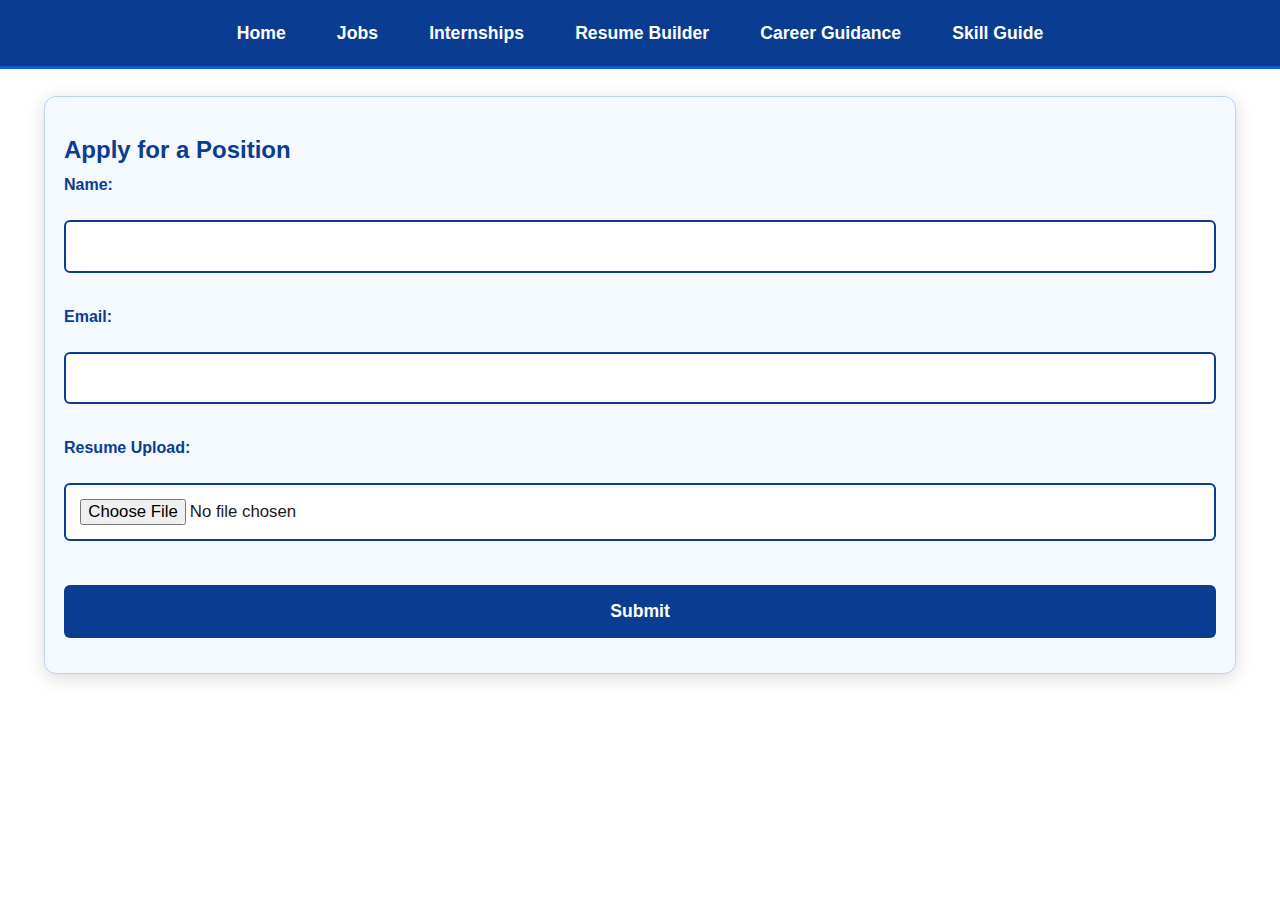
<file: apply.html>
<!DOCTYPE html>
<html>
<head>
    <link rel="stylesheet" href="style.css">
    <title>Apply</title>
</head>
<body>

<nav>
    <a href="index.html">Home</a>
    <a href="jobs.html">Jobs</a>
    <a href="internships.html">Internships</a>
    <a href="resume-builder.html">Resume Builder</a>
    <a href="career-guidance.html">Career Guidance</a>
    <a href="skill-guide.html">Skill Guide</a>
</nav>

<div class="container">
    <h2>Apply for a Position</h2>

    <form onsubmit="submitForm(event)">
        <label>Name:</label><br>
        <input type="text" id="name"><br><br>

        <label>Email:</label><br>
        <input type="email" id="email"><br><br>

        <label>Resume Upload:</label><br>
        <input type="file"><br><br>

        <button type="submit">Submit</button>
    </form>

    <p id="msg" style="color: green; font-weight: bold;"></p>
</div>

<script>
    function submitForm(e) {
        e.preventDefault();
        document.getElementById("msg").innerText = "Application Submitted Successfully!";
    }
</script>

</body>
</html>
</file>
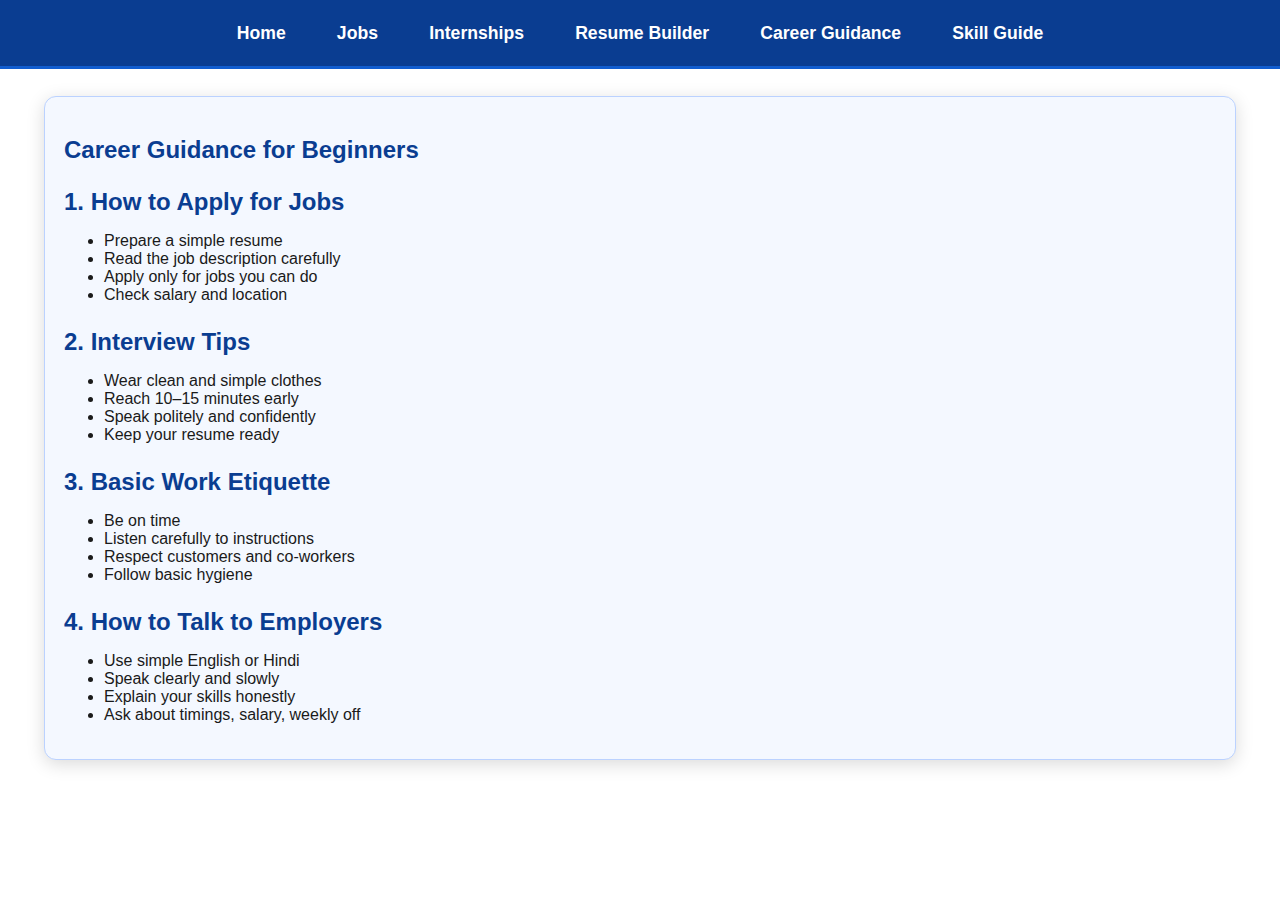
<file: career-guidance.html>
<!DOCTYPE html>
<html>
<head>
    <title>Career Guidance</title>
    <link rel="stylesheet" href="style.css">
</head>
<body>

<nav>
    <a href="index.html">Home</a>
    <a href="jobs.html">Jobs</a>
    <a href="internships.html">Internships</a>
    <a href="resume-builder.html">Resume Builder</a>
    <a href="career-guidance.html">Career Guidance</a>
    <a href="skill-guide.html">Skill Guide</a>
</nav>

<div class="container">
    <h2>Career Guidance for Beginners</h2>

    <h3>1. How to Apply for Jobs</h3>
    <ul>
        <li>Prepare a simple resume</li>
        <li>Read the job description carefully</li>
        <li>Apply only for jobs you can do</li>
        <li>Check salary and location</li>
    </ul>

    <h3>2. Interview Tips</h3>
    <ul>
        <li>Wear clean and simple clothes</li>
        <li>Reach 10–15 minutes early</li>
        <li>Speak politely and confidently</li>
        <li>Keep your resume ready</li>
    </ul>

    <h3>3. Basic Work Etiquette</h3>
    <ul>
        <li>Be on time</li>
        <li>Listen carefully to instructions</li>
        <li>Respect customers and co-workers</li>
        <li>Follow basic hygiene</li>
    </ul>

    <h3>4. How to Talk to Employers</h3>
    <ul>
        <li>Use simple English or Hindi</li>
        <li>Speak clearly and slowly</li>
        <li>Explain your skills honestly</li>
        <li>Ask about timings, salary, weekly off</li>
    </ul>

</div>

</body>
</html>
</file>
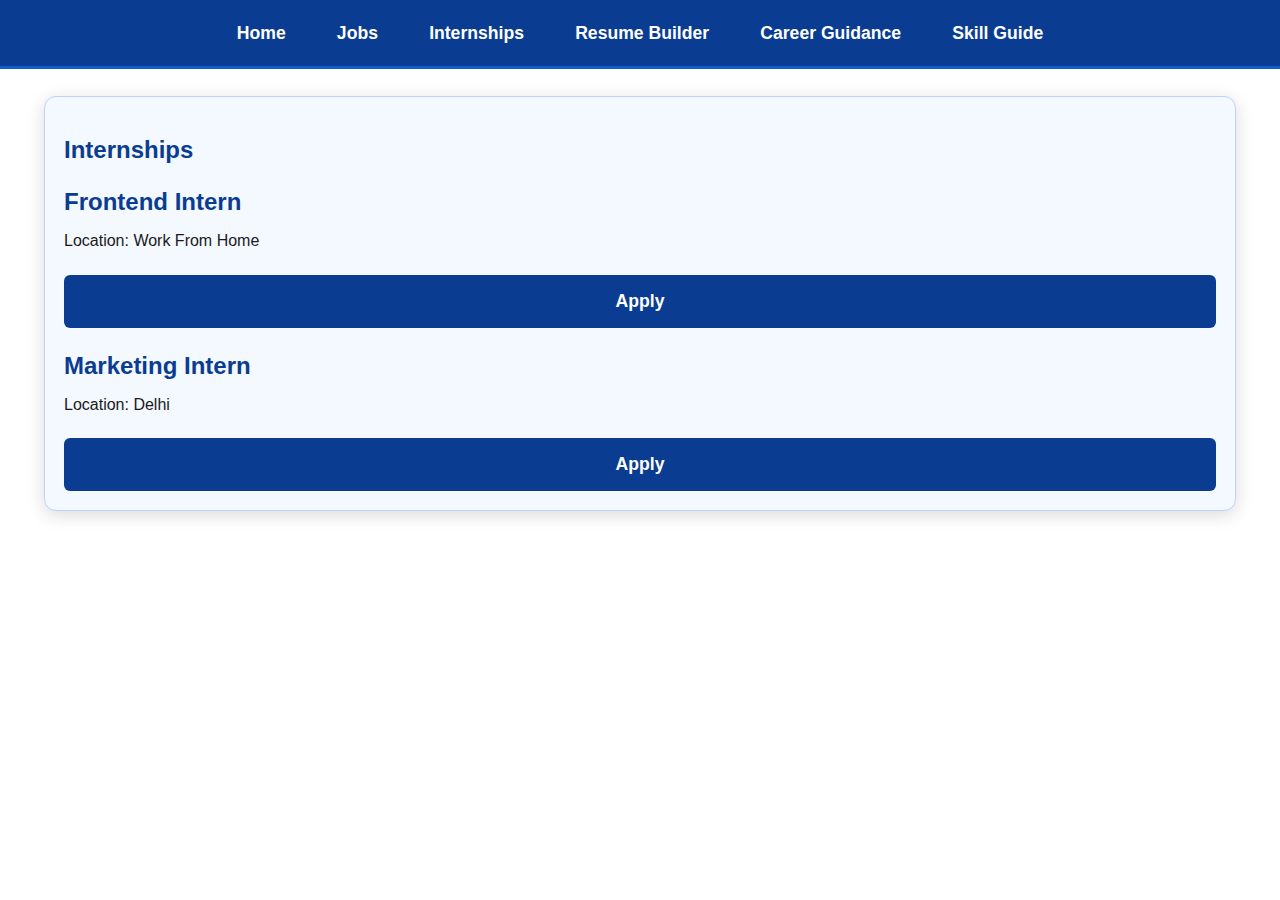
<file: internships.html>
<!DOCTYPE html>
<html>
<head>
    <link rel="stylesheet" href="style.css">
    <title>Internships</title>
</head>
<body>

<nav>
    <a href="index.html">Home</a>
    <a href="jobs.html">Jobs</a>
    <a href="internships.html">Internships</a>
    <a href="resume-builder.html">Resume Builder</a>
    <a href="career-guidance.html">Career Guidance</a>
    <a href="skill-guide.html">Skill Guide</a>
</nav>

<div class="container">
    <h2>Internships</h2>

    <h3>Frontend Intern</h3>
    <p>Location: Work From Home</p>
    <a href="apply.html"><button>Apply</button></a>

    <h3>Marketing Intern</h3>
    <p>Location: Delhi</p>
    <a href="apply.html"><button>Apply</button></a>
</div>

</body>
</html>
</file>
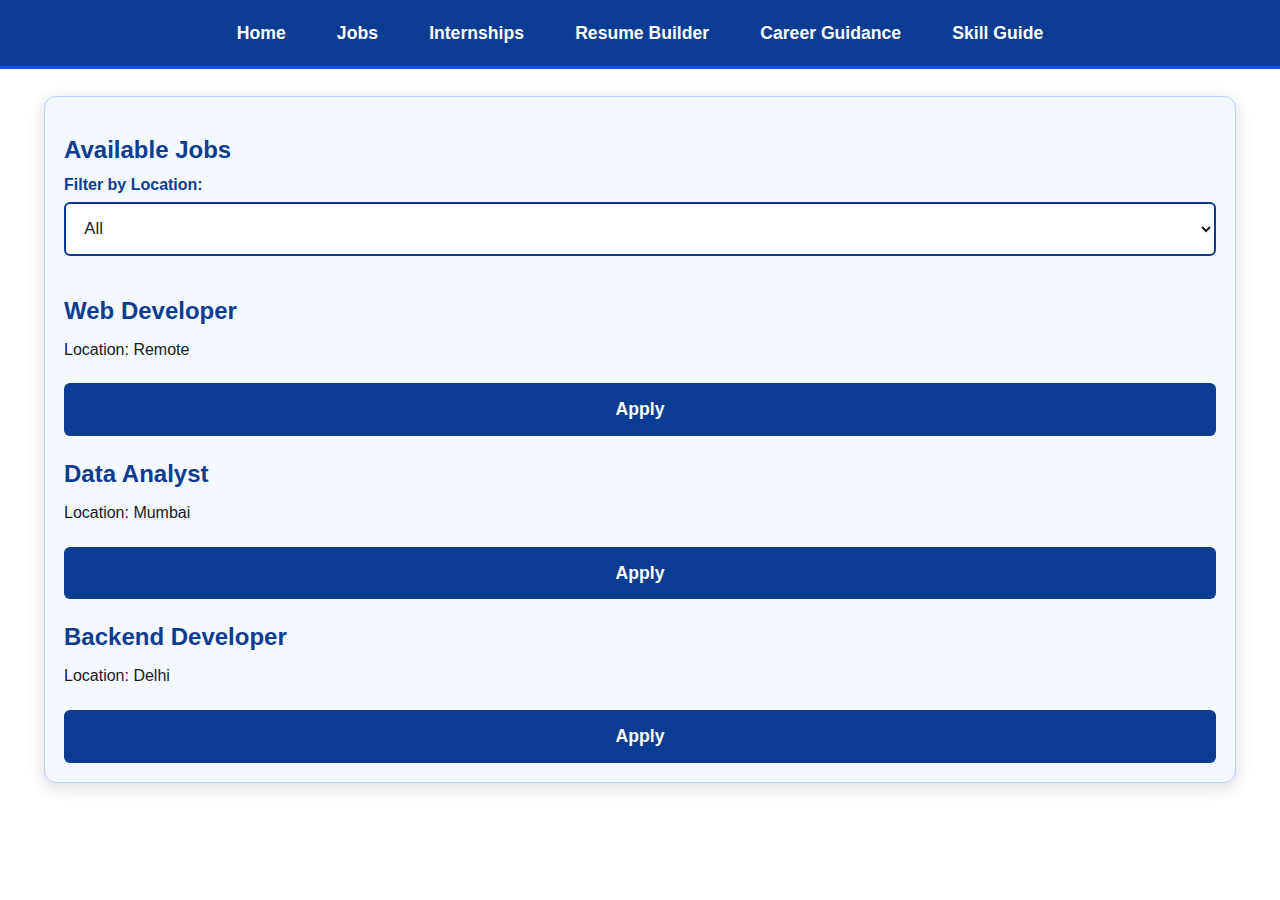
<file: jobs.html>
<!DOCTYPE html>
<html>
<head>
    <title>Jobs</title>
    <link rel="stylesheet" href="style.css">

    <script>
        function filterJobs() {
            let selected = document.getElementById("filter").value;
            let jobs = document.querySelectorAll(".job");

            jobs.forEach(job => {
                if (selected === "all" || job.dataset.location === selected) {
                    job.style.display = "block";
                } else {
                    job.style.display = "none";
                }
            });
        }
    </script>
</head>

<body>
<nav>
    <a href="index.html">Home</a>
    <a href="jobs.html">Jobs</a>
    <a href="internships.html">Internships</a>
    <a href="resume-builder.html">Resume Builder</a>
    <a href="career-guidance.html">Career Guidance</a>
    <a href="skill-guide.html">Skill Guide</a>
</nav>

<div class="container">
    <h2>Available Jobs</h2>

    <label>Filter by Location:</label>
    <select id="filter" onchange="filterJobs()">
        <option value="all">All</option>
        <option value="remote">Remote</option>
        <option value="mumbai">Mumbai</option>
        <option value="delhi">Delhi</option>
    </select>

    <div class="job" data-location="remote">
        <h3>Web Developer</h3>
        <p>Location: Remote</p>
        <a href="apply.html"><button>Apply</button></a>
    </div>

    <div class="job" data-location="mumbai">
        <h3>Data Analyst</h3>
        <p>Location: Mumbai</p>
        <a href="apply.html"><button>Apply</button></a>
    </div>

    <div class="job" data-location="delhi">
        <h3>Backend Developer</h3>
        <p>Location: Delhi</p>
        <a href="apply.html"><button>Apply</button></a>
    </div>
</div>

</body>
</html>
</file>
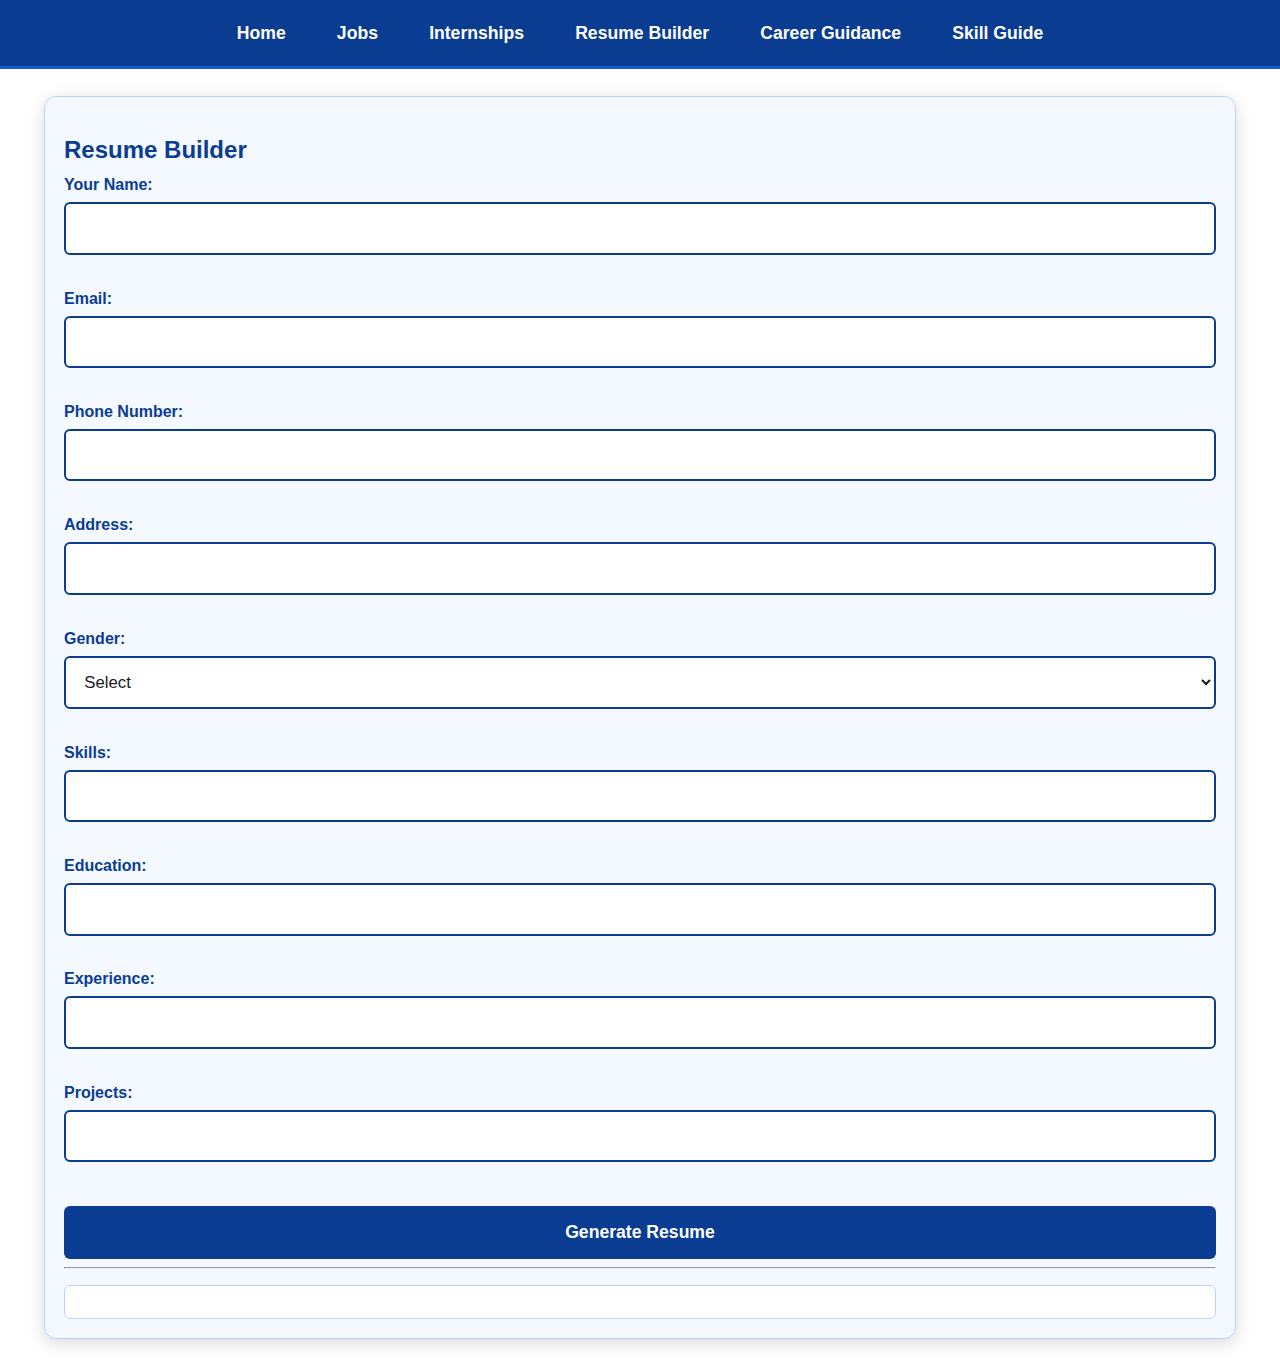
<file: resume-builder.html>
<!DOCTYPE html>
<html>
<head>
    <link rel="stylesheet" href="style.css">
    <title>Resume Builder</title>
</head>

<body>
<nav>
    <a href="index.html">Home</a>
    <a href="jobs.html">Jobs</a>
    <a href="internships.html">Internships</a>
    <a href="resume-builder.html">Resume Builder</a>
    <a href="career-guidance.html">Career Guidance</a>
    <a href="skill-guide.html">Skill Guide</a>
</nav>

<div class="container">
    <h2>Resume Builder</h2>

    <label>Your Name:</label>
    <input type="text" id="rname"><br><br>

    <label>Email:</label>
    <input type="email" id="remail"><br><br>

    <label>Phone Number:</label>
    <input type="text" id="rnumber"><br><br>

    <label>Address:</label>
    <input type="text" id="raddress"><br><br>

    <label>Gender:</label>
    <select id="rgender">
        <option value="">Select</option>
        <option>Male</option>
        <option>Female</option>
        <option>Other</option>
    </select><br><br>

    <label>Skills:</label>
    <input type="text" id="rskills"><br><br>

    <label>Education:</label>
    <input type="text" id="reducation"><br><br>

    <label>Experience:</label>
    <input type="text" id="rexperience"><br><br>

    <label>Projects:</label>
    <input type="text" id="rprojects"><br><br>

    <button onclick="generateResume()">Generate Resume</button>

    <hr>

    <div id="resumeOutput"></div>
</div>

<script>
function generateResume() {
    let name = document.getElementById("rname").value;
    let email = document.getElementById("remail").value;
    let number = document.getElementById("rnumber").value;
    let address = document.getElementById("raddress").value;
    let gender = document.getElementById("rgender").value;
    let skills = document.getElementById("rskills").value;
    let education = document.getElementById("reducation").value;
    let experience = document.getElementById("rexperience").value;
    let projects = document.getElementById("rprojects").value;

    document.getElementById("resumeOutput").innerHTML = `
        <h2>${name}</h2>

        <h3>Personal Information</h3>
        <p><strong>Email:</strong> ${email}</p>
        <p><strong>Phone:</strong> ${number}</p>
        <p><strong>Address:</strong> ${address}</p>
        <p><strong>Gender:</strong> ${gender}</p>

        <h3>Skills</h3>
        <p>${skills}</p>

        <h3>Education</h3>
        <p>${education}</p>

        <h3>Experience</h3>
        <p>${experience}</p>

        <h3>Projects</h3>
        <p>${projects}</p>
    `;
}
</script>

</body>
</html>
</file>
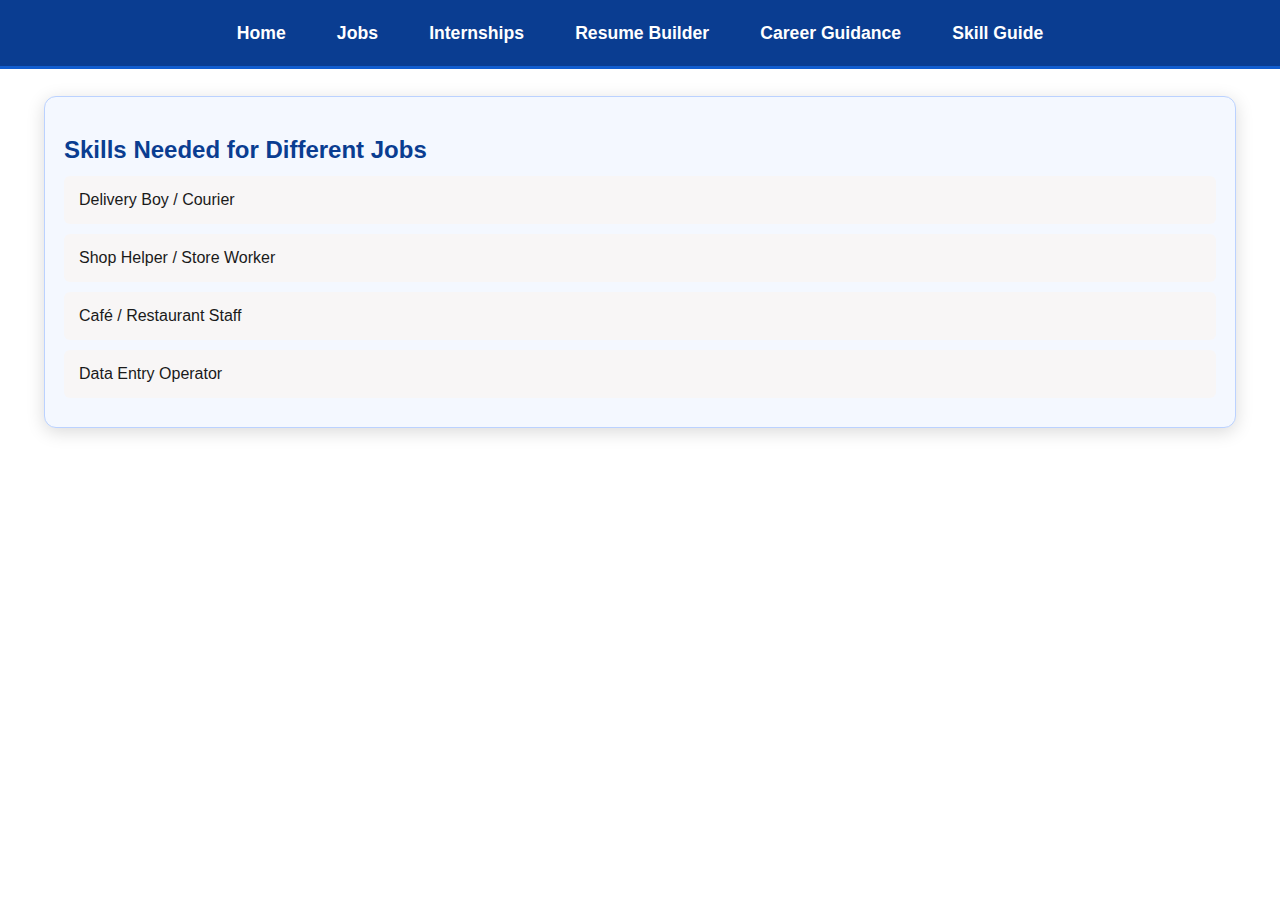
<file: skill-guide.html>
<!DOCTYPE html>
<html>
<head>
    <title>Skill Guide</title>
    <link rel="stylesheet" href="style.css">

    <style>
        .job-card {
            padding: 15px;
            background: #f8f6f6;
            margin-bottom: 10px;
            cursor: pointer;
            border-radius: 6px;
        }
        .skills-box {
            padding: 15px;
            background: rgb(2, 0, 0);
            border: 1px solid #ccc;
            margin-top: 10px;
            display: none;
        }
    </style>
</head>

<body>

<nav>
    <a href="index.html">Home</a>
    <a href="jobs.html">Jobs</a>
    <a href="internships.html">Internships</a>
    <a href="resume-builder.html">Resume Builder</a>
    <a href="career-guidance.html">Career Guidance</a>
    <a href="skill-guide.html">Skill Guide</a>
</nav>

<div class="container">
    <h2>Skills Needed for Different Jobs</h2>

    <!-- DELIVERY JOB -->
    <div class="job-card" onclick="toggleBox('delivery')">
        Delivery Boy / Courier
    </div>
    <div id="delivery" class="skills-box">
        <h3>Required Skills:</h3>
        <ul>
            <li>Driving (bike or cycle)</li>
            <li>Basic navigation (Google Maps)</li>
            <li>Punctuality</li>
        </ul>
        <h3>Recommended Skills:</h3>
        <ul>
            <li>Basic communication</li>
            <li>Mobile handling</li>
        </ul>
        <p><b>Who Can Apply?</b> 8th pass / 10th pass / 12th pass</p>
        <p><b>Expected Salary:</b> ₹10,000 – ₹20,000 + incentives</p>
    </div>

    <!-- SHOP HELPER -->
    <div class="job-card" onclick="toggleBox('shop')">
        Shop Helper / Store Worker
    </div>
    <div id="shop" class="skills-box">
        <h3>Required Skills:</h3>
        <ul>
            <li>Basic customer interaction</li>
            <li>Cash handling (optional)</li>
            <li>Stock arrangement</li>
        </ul>
        <h3>Recommended Skills:</h3>
        <ul>
            <li>Simple English speaking</li>
            <li>Politeness & behaviour</li>
        </ul>
        <p><b>Who Can Apply?</b> 10th pass / 12th pass</p>
        <p><b>Expected Salary:</b> ₹8,000 – ₹14,000</p>
    </div>

    <!-- CAFE WORK -->
    <div class="job-card" onclick="toggleBox('cafe')">
        Café / Restaurant Staff
    </div>
    <div id="cafe" class="skills-box">
        <h3>Required Skills:</h3>
        <ul>
            <li>Customer interaction</li>
            <li>Basic cleaning</li>
            <li>Teamwork</li>
        </ul>
        <h3>Recommended Skills:</h3>
        <ul>
            <li>Basic English</li>
            <li>POS billing (optional)</li>
        </ul>
        <p><b>Who Can Apply?</b> 10th pass / 12th pass</p>
        <p><b>Expected Salary:</b> ₹9,000 – ₹15,000</p>
    </div>

    <!-- DATA ENTRY -->
    <div class="job-card" onclick="toggleBox('dataentry')">
        Data Entry Operator
    </div>
    <div id="dataentry" class="skills-box">
        <h3>Required Skills:</h3>
        <ul>
            <li>Basic computer knowledge</li>
            <li>Typing</li>
            <li>MS Word / Excel</li>
        </ul>
        <h3>Recommended Skills:</h3>
        <ul>
            <li>Email writing</li>
            <li>Accuracy & speed</li>
        </ul>
        <p><b>Who Can Apply?</b> 12th pass / Graduates</p>
        <p><b>Expected Salary:</b> ₹10,000 – ₹18,000</p>
    </div>

</div>

<script>
function toggleBox(id) {
    var box = document.getElementById(id);
    box.style.display = (box.style.display === "block") ? "none" : "block";
}
</script>

</body>
</html>
</file>
<file: style.css>
/* General Page Styling */
body {
    margin: 0;
    font-family: Arial, Helvetica, sans-serif;
    background: #FFFFFF;
    color: #1A1A1A;
    box-sizing: border-box;
}

/* Navigation Bar */
nav {
    background: #0A3D91;
    padding: 0.75em 0.5em;
    display: flex;
    flex-wrap: wrap;
    gap: 1em;
    border-bottom: 3px solid #115DCF;
    justify-content: center;
}

nav a {
    color: #FFFFFF;
    text-decoration: none;
    font-weight: bold;
    font-size: 1.1em;
    padding: 0.6em 1em;
    border-radius: 6px;
}

nav a:hover {
    background: #115DCF;
    color: #DCE9FF;
}

/* Container (card) */
.container {
    width: 90vw;
    max-width: 99vw;
    margin: 3vh auto;
    background: #F4F8FF;
    padding: 1.2em;
    border-radius: 12px;
    box-shadow: 0px 4px 18px rgba(0, 0, 0, 0.15);
    border: 1px solid #BBD2FF;
}

/* Form Labels */
label {
    font-weight: bold;
    display: block;
    margin-bottom: 0.5em;
    color: #0A3D91;
}

/* Inputs & Select */
input, select {
    width: 100%;
    padding: 0.85em;
    border: 2px solid #0A3D91;
    background: #FFFFFF;
    color: #1A1A1A;
    border-radius: 6px;
    margin-bottom: 1em;
    font-size: 1.05em;
    box-sizing: border-box;
}

/* Inputs on Focus */
input:focus, select:focus {
    outline: none;
    border-color: #115DCF;
    box-shadow: 0px 0px 6px rgba(17, 93, 207, 0.5);
}

/* Button Styling */
button {
    background: #0A3D91;
    color: white;
    border: none;
    padding: 0.9em 1.2em;
    border-radius: 6px;
    cursor: pointer;
    font-size: 1.1em;
    font-weight: bold;
    width: 100%;
    margin-top: 0.5em;
}

button:hover {
    background: #115DCF;
}

/* Resume Output Box */
#resumeOutput {
    background: #FFFFFF;
    padding: 1em;
    border-left: 5px solid #0A3D91;
    border-radius: 6px;
    margin-top: 1em;
    border: 1px solid #BBD2FF;
    word-break: break-word;
}

/* Headings */
h2, h3 {
    color: #0A3D91;
    margin-bottom: 0.5em;
    font-size: 1.5em;
}

/* Responsive Design */
@media (max-width: 600px) {
    nav {
        flex-direction: column;
        gap: 0.3em;
    }
    .container {
        width: 98vw;
        max-width: none;
        padding: 5vw 2vw;
        margin: 10vw auto;
    }
    h2, h3 {
        font-size: 1.15em;
    }
    input, select, button, label {
        font-size: 1em;
    }
}
</file>
